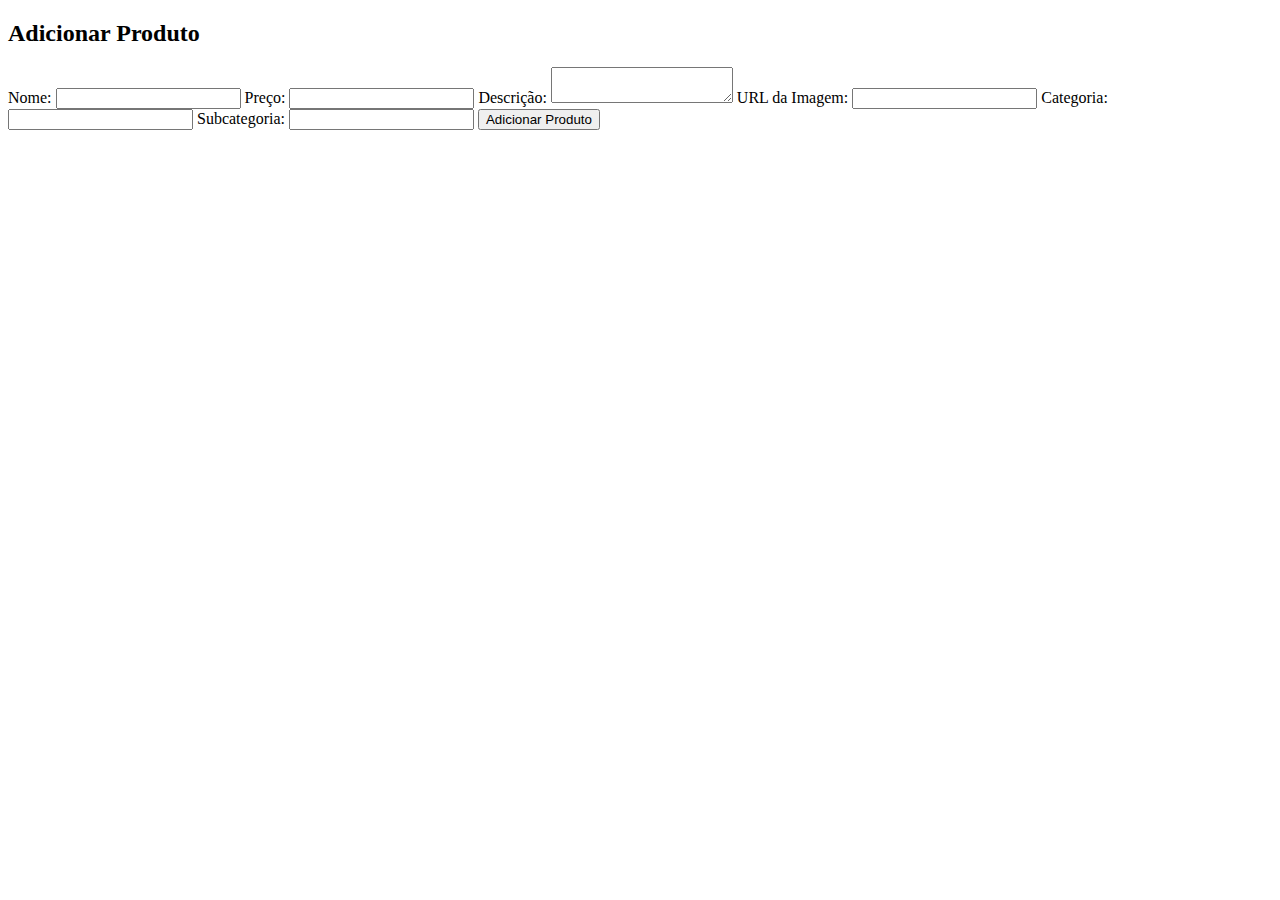
<file: pages/add_product.html>
<!DOCTYPE html>
<html lang="en">
<head>
    <meta charset="UTF-8">
    <meta name="viewport" content="width=device-width, initial-scale=1.0">
    <title>Document</title>
</head>
<body>
    <h2>Adicionar Produto</h2>

    <form id="product-form">
        <label for="nome">Nome:</label>
        <input type="text" id="nome" name="nome" required>
    
        <label for="preco">Preço:</label>
        <input type="number" step="0.01" id="preco" name="preco" required>
    
        <label for="descricao">Descrição:</label>
        <textarea id="descricao" name="descricao" required></textarea>
    
        <label for="imagem">URL da Imagem:</label>
        <input type="text" id="imagem" name="imagem" required>
    
        <label for="categoria">Categoria:</label>
        <input type="text" id="categoria" name="categoria" required>
    
        <label for="subcategoria">Subcategoria:</label>
        <input type="text" id="subcategoria" name="subcategoria">
    
        <button type="submit">Adicionar Produto</button>
    </form>
    
    <p id="mensagem"></p>
    
</body>
</html>
</file>
